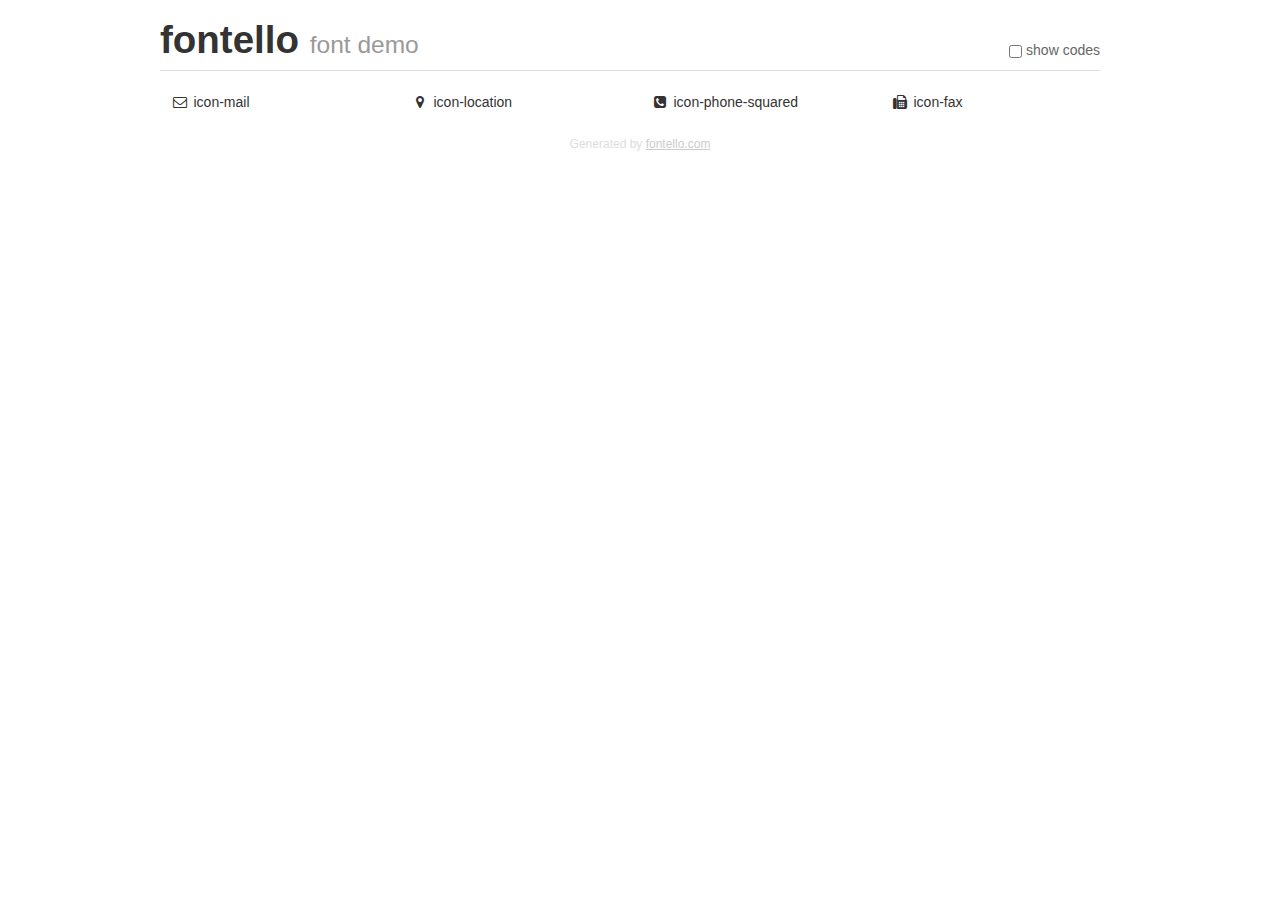
<file: fontello-17a6393b/demo.html>
<!DOCTYPE html>
<html>
  <head><!--[if lt IE 9]><script language="javascript" type="text/javascript" src="//html5shim.googlecode.com/svn/trunk/html5.js"></script><![endif]-->
    <meta charset="UTF-8"><style>/*
 * Bootstrap v2.2.1
 *
 * Copyright 2012 Twitter, Inc
 * Licensed under the Apache License v2.0
 * http://www.apache.org/licenses/LICENSE-2.0
 *
 * Designed and built with all the love in the world @twitter by @mdo and @fat.
 */
.clearfix {
  *zoom: 1;
}
.clearfix:before,
.clearfix:after {
  display: table;
  content: "";
  line-height: 0;
}
.clearfix:after {
  clear: both;
}
html {
  font-size: 100%;
  -webkit-text-size-adjust: 100%;
  -ms-text-size-adjust: 100%;
}
a:focus {
  outline: thin dotted #333;
  outline: 5px auto -webkit-focus-ring-color;
  outline-offset: -2px;
}
a:hover,
a:active {
  outline: 0;
}
button,
input,
select,
textarea {
  margin: 0;
  font-size: 100%;
  vertical-align: middle;
}
button,
input {
  *overflow: visible;
  line-height: normal;
}
button::-moz-focus-inner,
input::-moz-focus-inner {
  padding: 0;
  border: 0;
}
body {
  margin: 0;
  font-family: "Helvetica Neue", Helvetica, Arial, sans-serif;
  font-size: 14px;
  line-height: 20px;
  color: #333;
  background-color: #fff;
}
a {
  color: #08c;
  text-decoration: none;
}
a:hover {
  color: #005580;
  text-decoration: underline;
}
.row {
  margin-left: -20px;
  *zoom: 1;
}
.row:before,
.row:after {
  display: table;
  content: "";
  line-height: 0;
}
.row:after {
  clear: both;
}
[class*="span"] {
  float: left;
  min-height: 1px;
  margin-left: 20px;
}
.container,
.navbar-static-top .container,
.navbar-fixed-top .container,
.navbar-fixed-bottom .container {
  width: 940px;
}
.span12 {
  width: 940px;
}
.span11 {
  width: 860px;
}
.span10 {
  width: 780px;
}
.span9 {
  width: 700px;
}
.span8 {
  width: 620px;
}
.span7 {
  width: 540px;
}
.span6 {
  width: 460px;
}
.span5 {
  width: 380px;
}
.span4 {
  width: 300px;
}
.span3 {
  width: 220px;
}
.span2 {
  width: 140px;
}
.span1 {
  width: 60px;
}
[class*="span"].pull-right,
.row-fluid [class*="span"].pull-right {
  float: right;
}
.container {
  margin-right: auto;
  margin-left: auto;
  *zoom: 1;
}
.container:before,
.container:after {
  display: table;
  content: "";
  line-height: 0;
}
.container:after {
  clear: both;
}
p {
  margin: 0 0 10px;
}
.lead {
  margin-bottom: 20px;
  font-size: 21px;
  font-weight: 200;
  line-height: 30px;
}
small {
  font-size: 85%;
}
h1 {
  margin: 10px 0;
  font-family: inherit;
  font-weight: bold;
  line-height: 20px;
  color: inherit;
  text-rendering: optimizelegibility;
}
h1 small {
  font-weight: normal;
  line-height: 1;
  color: #999;
}
h1 {
  line-height: 40px;
}
h1 {
  font-size: 38.5px;
}
h1 small {
  font-size: 24.5px;
}
body {
  margin-top: 90px;
}
.header {
  position: fixed;
  top: 0;
  left: 50%;
  margin-left: -480px;
  background-color: #fff;
  border-bottom: 1px solid #ddd;
  padding-top: 10px;
  z-index: 10;
}
.footer {
  color: #ddd;
  font-size: 12px;
  text-align: center;
  margin-top: 20px;
}
.footer a {
  color: #ccc;
  text-decoration: underline;
}
.the-icons {
  font-size: 14px;
  line-height: 24px;
}
.switch {
  position: absolute;
  right: 0;
  bottom: 10px;
  color: #666;
}
.switch input {
  margin-right: 0.3em;
}
.codesOn .i-name {
  display: none;
}
.codesOn .i-code {
  display: inline;
}
.i-code {
  display: none;
}
@font-face {
      font-family: 'fontello';
      src: url('./font/fontello.eot?44623812');
      src: url('./font/fontello.eot?44623812#iefix') format('embedded-opentype'),
           url('./font/fontello.woff?44623812') format('woff'),
           url('./font/fontello.ttf?44623812') format('truetype'),
           url('./font/fontello.svg?44623812#fontello') format('svg');
      font-weight: normal;
      font-style: normal;
    }
     
     
    .demo-icon
    {
      font-family: "fontello";
      font-style: normal;
      font-weight: normal;
      speak: never;
     
      display: inline-block;
      text-decoration: inherit;
      width: 1em;
      margin-right: .2em;
      text-align: center;
      /* opacity: .8; */
     
      /* For safety - reset parent styles, that can break glyph codes*/
      font-variant: normal;
      text-transform: none;
     
      /* fix buttons height, for twitter bootstrap */
      line-height: 1em;
     
      /* Animation center compensation - margins should be symmetric */
      /* remove if not needed */
      margin-left: .2em;
     
      /* You can be more comfortable with increased icons size */
      /* font-size: 120%; */
     
      /* Font smoothing. That was taken from TWBS */
      -webkit-font-smoothing: antialiased;
      -moz-osx-font-smoothing: grayscale;
     
      /* Uncomment for 3D effect */
      /* text-shadow: 1px 1px 1px rgba(127, 127, 127, 0.3); */
    }
     </style>
    <link rel="stylesheet" href="css/animation.css"><!--[if IE 7]><link rel="stylesheet" href="css/" + font.fontname + "-ie7.css"><![endif]-->
    <script>
      function toggleCodes(on) {
        var obj = document.getElementById('icons');
      
        if (on) {
          obj.className += ' codesOn';
        } else {
          obj.className = obj.className.replace(' codesOn', '');
        }
      }
      
    </script>
  </head>
  <body>
    <div class="container header">
      <h1>fontello <small>font demo</small></h1>
      <label class="switch">
        <input type="checkbox" onclick="toggleCodes(this.checked)">show codes
      </label>
    </div>
    <div class="container" id="icons">
      <div class="row">
        <div class="the-icons span3" title="Code: 0xe800"><i class="demo-icon icon-mail">&#xe800;</i> <span class="i-name">icon-mail</span><span class="i-code">0xe800</span></div>
        <div class="the-icons span3" title="Code: 0xe801"><i class="demo-icon icon-location">&#xe801;</i> <span class="i-name">icon-location</span><span class="i-code">0xe801</span></div>
        <div class="the-icons span3" title="Code: 0xf098"><i class="demo-icon icon-phone-squared">&#xf098;</i> <span class="i-name">icon-phone-squared</span><span class="i-code">0xf098</span></div>
        <div class="the-icons span3" title="Code: 0xf1ac"><i class="demo-icon icon-fax">&#xf1ac;</i> <span class="i-name">icon-fax</span><span class="i-code">0xf1ac</span></div>
      </div>
    </div>
    <div class="container footer">Generated by <a href="http://fontello.com">fontello.com</a></div>
  </body>
</html>
</file>
<file: fontello-17a6393b/css/animation.css>
/*
   Animation example, for spinners
*/
.animate-spin {
  -moz-animation: spin 2s infinite linear;
  -o-animation: spin 2s infinite linear;
  -webkit-animation: spin 2s infinite linear;
  animation: spin 2s infinite linear;
  display: inline-block;
}
@-moz-keyframes spin {
  0% {
    -moz-transform: rotate(0deg);
    -o-transform: rotate(0deg);
    -webkit-transform: rotate(0deg);
    transform: rotate(0deg);
  }

  100% {
    -moz-transform: rotate(359deg);
    -o-transform: rotate(359deg);
    -webkit-transform: rotate(359deg);
    transform: rotate(359deg);
  }
}
@-webkit-keyframes spin {
  0% {
    -moz-transform: rotate(0deg);
    -o-transform: rotate(0deg);
    -webkit-transform: rotate(0deg);
    transform: rotate(0deg);
  }

  100% {
    -moz-transform: rotate(359deg);
    -o-transform: rotate(359deg);
    -webkit-transform: rotate(359deg);
    transform: rotate(359deg);
  }
}
@-o-keyframes spin {
  0% {
    -moz-transform: rotate(0deg);
    -o-transform: rotate(0deg);
    -webkit-transform: rotate(0deg);
    transform: rotate(0deg);
  }

  100% {
    -moz-transform: rotate(359deg);
    -o-transform: rotate(359deg);
    -webkit-transform: rotate(359deg);
    transform: rotate(359deg);
  }
}
@-ms-keyframes spin {
  0% {
    -moz-transform: rotate(0deg);
    -o-transform: rotate(0deg);
    -webkit-transform: rotate(0deg);
    transform: rotate(0deg);
  }

  100% {
    -moz-transform: rotate(359deg);
    -o-transform: rotate(359deg);
    -webkit-transform: rotate(359deg);
    transform: rotate(359deg);
  }
}
@keyframes spin {
  0% {
    -moz-transform: rotate(0deg);
    -o-transform: rotate(0deg);
    -webkit-transform: rotate(0deg);
    transform: rotate(0deg);
  }

  100% {
    -moz-transform: rotate(359deg);
    -o-transform: rotate(359deg);
    -webkit-transform: rotate(359deg);
    transform: rotate(359deg);
  }
}
</file>
